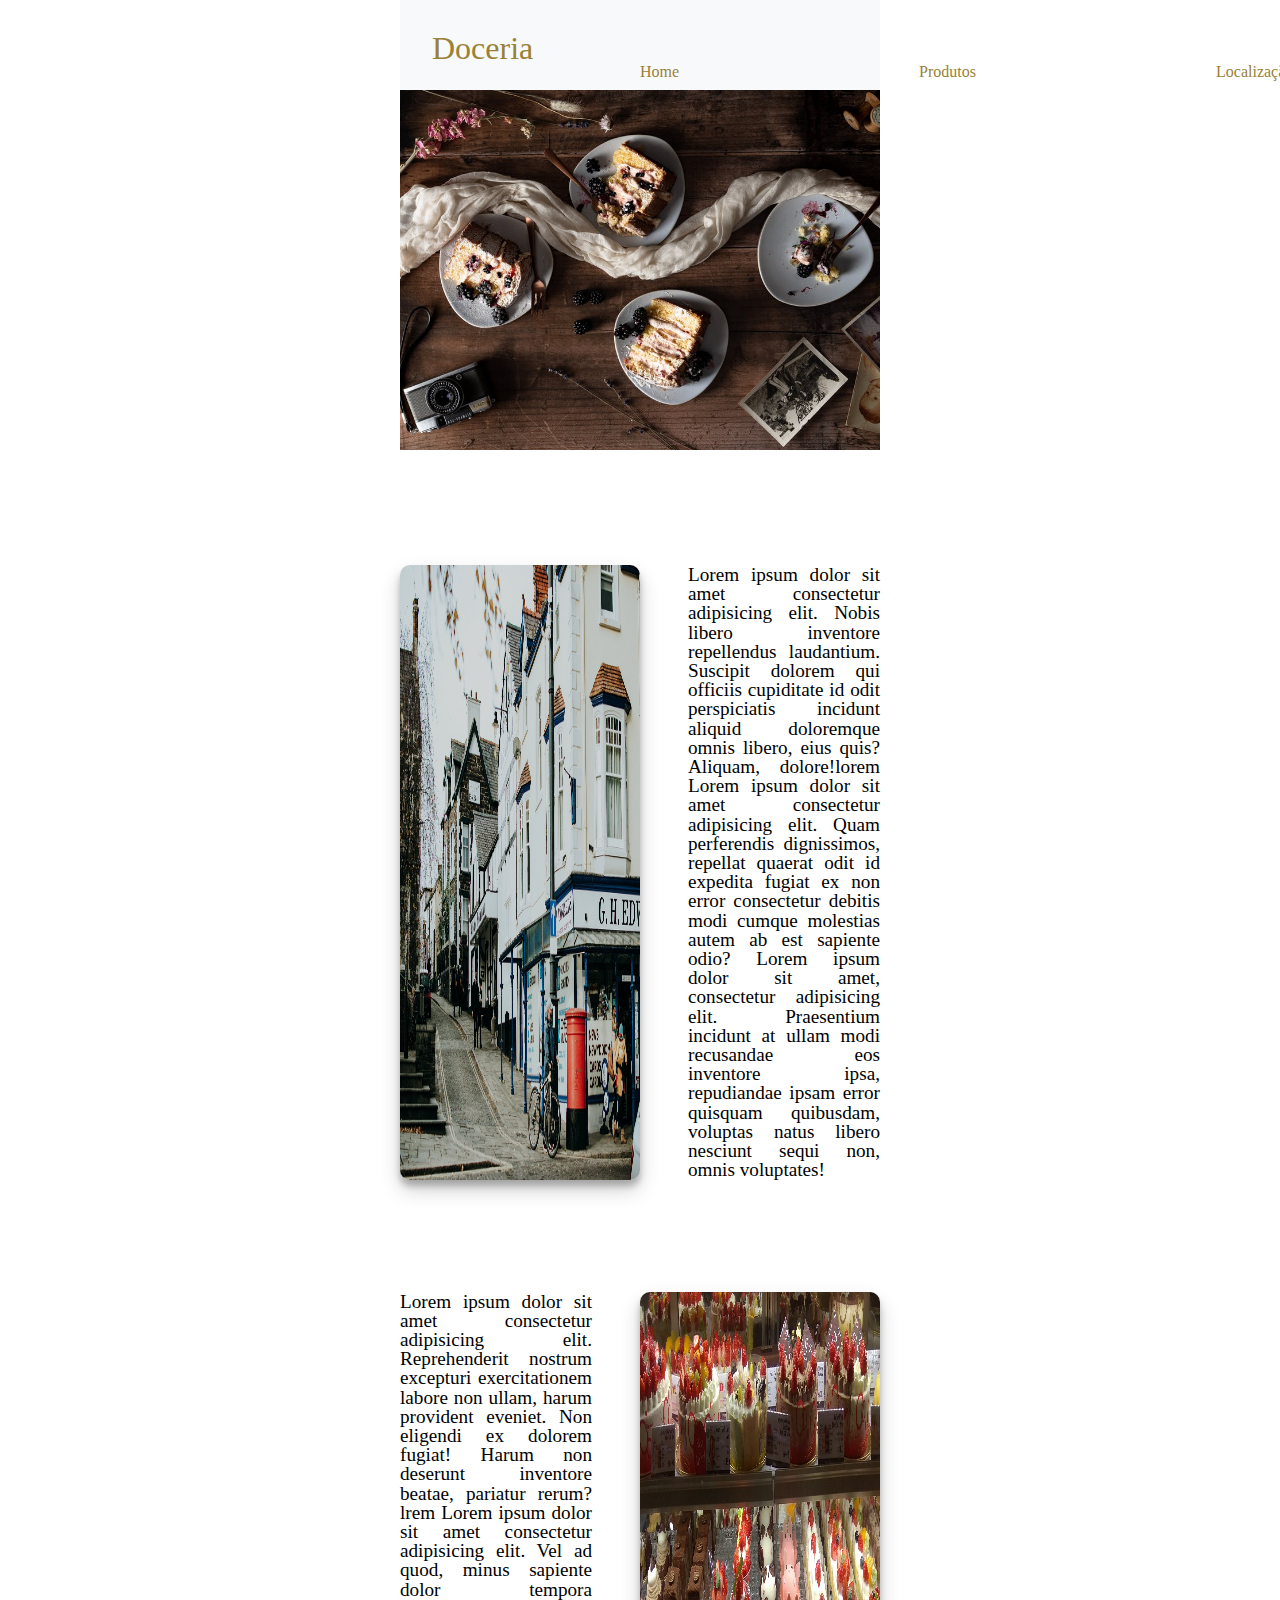
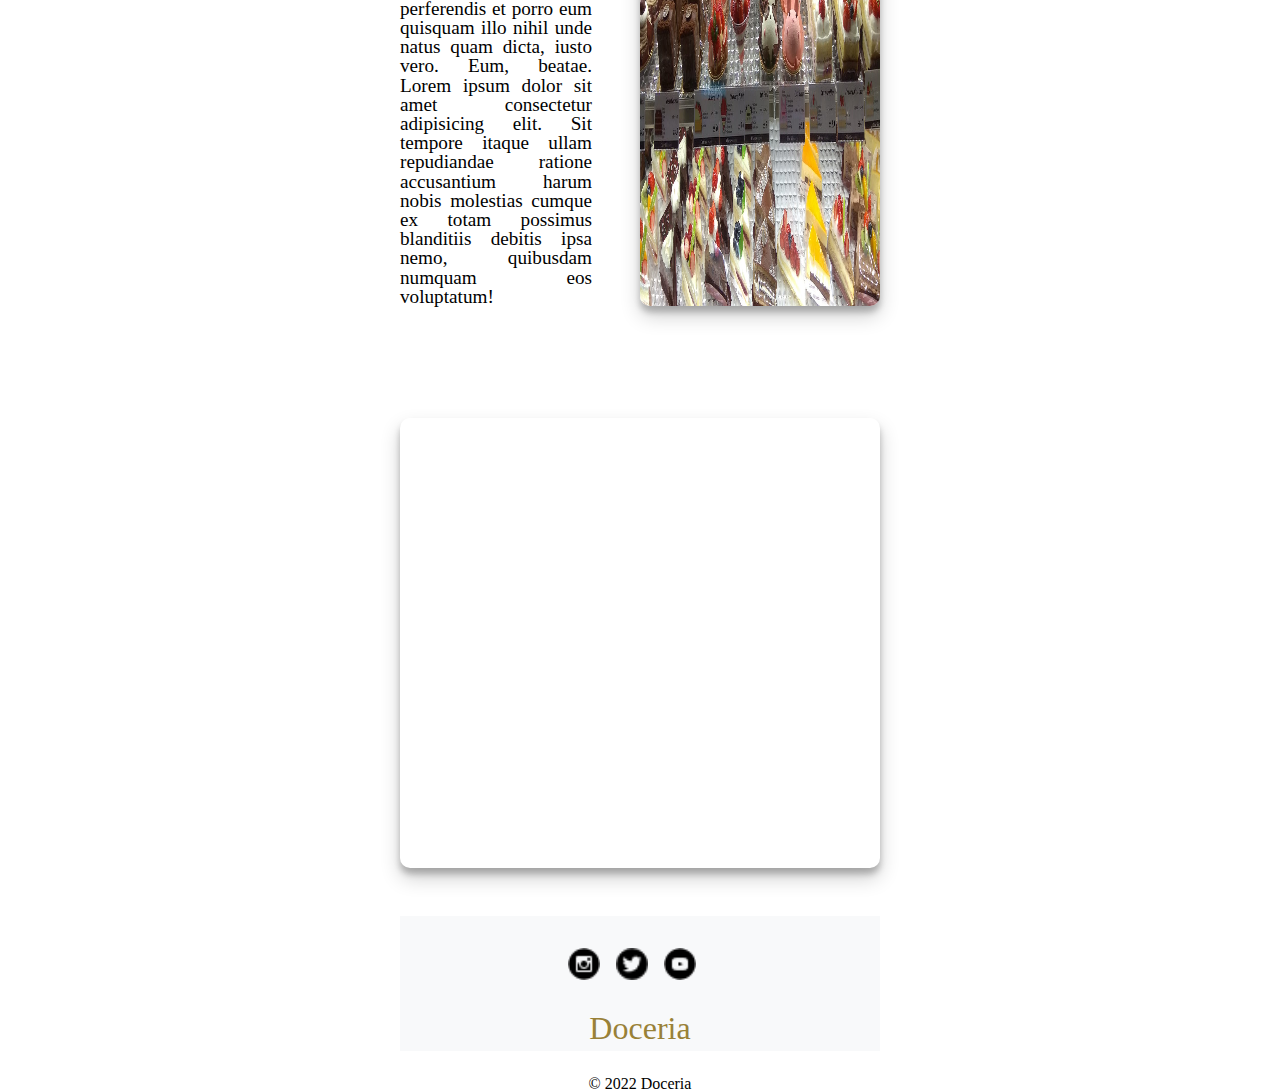
<file: localizacao.html>
<!DOCTYPE html>
<html lang="pt-br">

<head>
    <meta charset="UTF-8">
    <meta http-equiv="X-UA-Compatible" content="IE=edge">
    <meta name="viewport" content="width=device-width, initial-scale=1.0">
    <title>Doceria Shop</title>
    <link rel="stylesheet" href="reset.css">
    <link rel="stylesheet" href="style.css">

</head>



<body onload="slide1()">
    <header>
        <div id="titulo">
          <p>
            Doceria
          </p>
          <nav>
    
        </div>
        <div class="links">
          <a href="index.html">Home</a>
          <a href="produtos.html">Produtos</a>
          <a href="localizacao.html">Localização</a>
        </div>
        </nav>
      </header>

    <div id="container-carrossel">
        <img src='carrossel.jpeg' alt="doce" id="banner">
    </div>

    <div class="container-fachada">
        <img src="fachada.jpeg" alt="fachada">
        <p>Lorem ipsum dolor sit amet consectetur adipisicing elit. Nobis libero inventore repellendus laudantium.
            Suscipit dolorem qui officiis cupiditate id odit perspiciatis incidunt aliquid doloremque omnis libero, eius
            quis? Aliquam, dolore!lorem Lorem ipsum dolor sit amet consectetur adipisicing elit. Quam perferendis
            dignissimos, repellat quaerat odit id expedita fugiat ex non error consectetur debitis modi cumque molestias
            autem ab est sapiente odio? Lorem ipsum dolor sit amet, consectetur adipisicing elit. Praesentium incidunt
            at ullam modi recusandae eos inventore ipsa, repudiandae ipsam error quisquam quibusdam, voluptas natus
            libero nesciunt sequi non, omnis voluptates!</p>
    </div>

    <div class="container-fachada">
        <p>Lorem ipsum dolor sit amet consectetur adipisicing elit. Reprehenderit nostrum excepturi exercitationem
            labore non ullam, harum provident eveniet. Non eligendi ex dolorem fugiat! Harum non deserunt inventore
            beatae, pariatur rerum?lrem
            Lorem ipsum dolor sit amet consectetur adipisicing elit. Vel ad quod, minus sapiente dolor tempora
            perferendis et porro eum quisquam illo nihil unde natus quam dicta, iusto vero. Eum, beatae. Lorem ipsum dolor sit amet consectetur adipisicing elit. Sit tempore itaque ullam repudiandae ratione accusantium harum nobis molestias cumque ex totam possimus blanditiis debitis ipsa nemo, quibusdam numquam eos voluptatum!
        </p>
        <img src="locas.jpeg" alt="fachada">
    </div>

    <div id="mapa">
        <iframe src="https://www.google.com/maps/embed?pb=!1m18!1m12!1m3!1d8699.889988783223!2d-115.56674635651635!3d32.78519842521183!2m3!1f0!2f0!3f0!3m2!1i1024!2i768!4f13.1!3m3!1m2!1s0x80d75f9c2642bbbd%3A0xcb0448b8249ffdaf!2sEl%20Centro%2C%20CA%2C%20EUA!5e0!3m2!1spt-BR!2sbr!4v1653252355989!5m2!1spt-BR!2sbr" width="600" height="450" style="border:0;" allowfullscreen="" loading="lazy" referrerpolicy="no-referrer-when-downgrade"></iframe>

    </div>

    <footer>

        <div id="container-social">
          <img src="instgram.png" alt="instagram">
          <img src="twitter.png" alt="twitter">
          
          <img src="youtube.png" alt="youtube">
        </div>
    
        <div>
          <h4>Doceria</h4>
        </div>
    
        <div>
          <p>© 2022 Doceria</p>
        </div>
        
    
      </footer>


    <script src="index.js"></script>

</body>



</html>
</file>
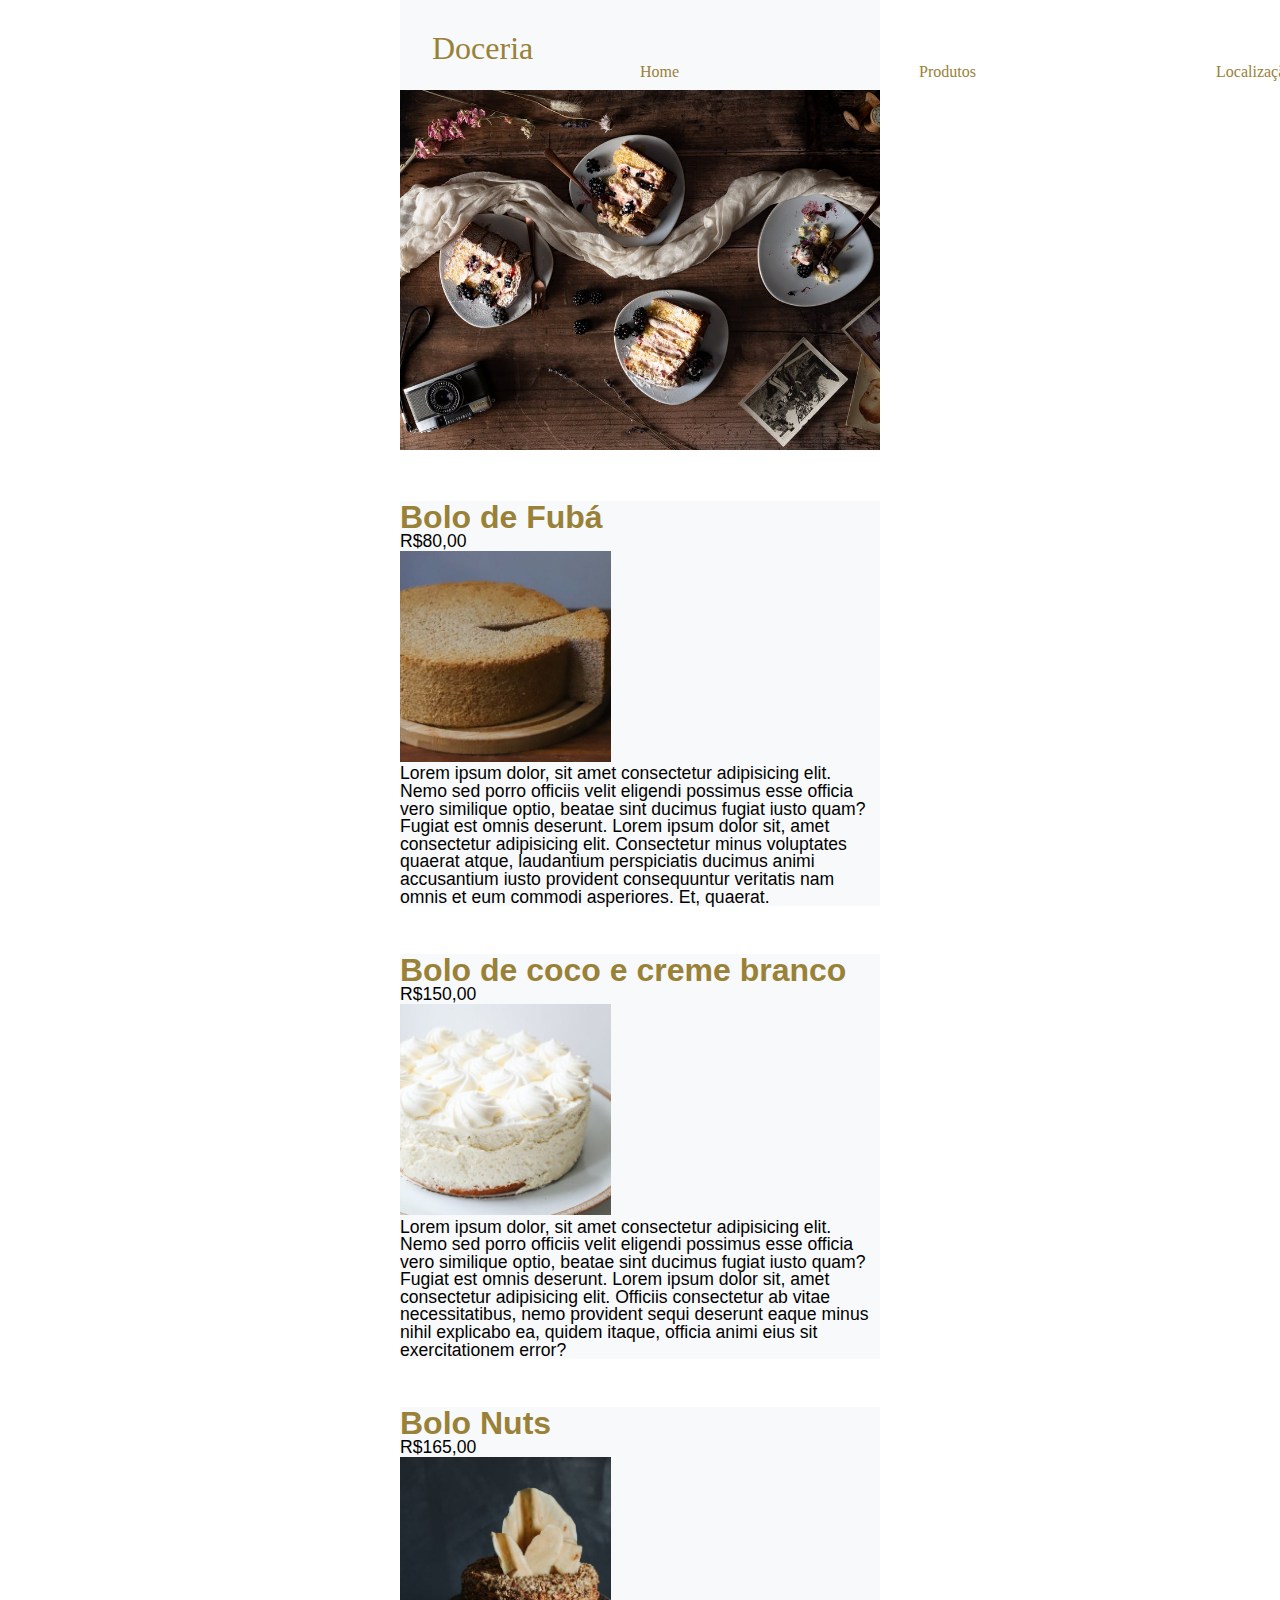
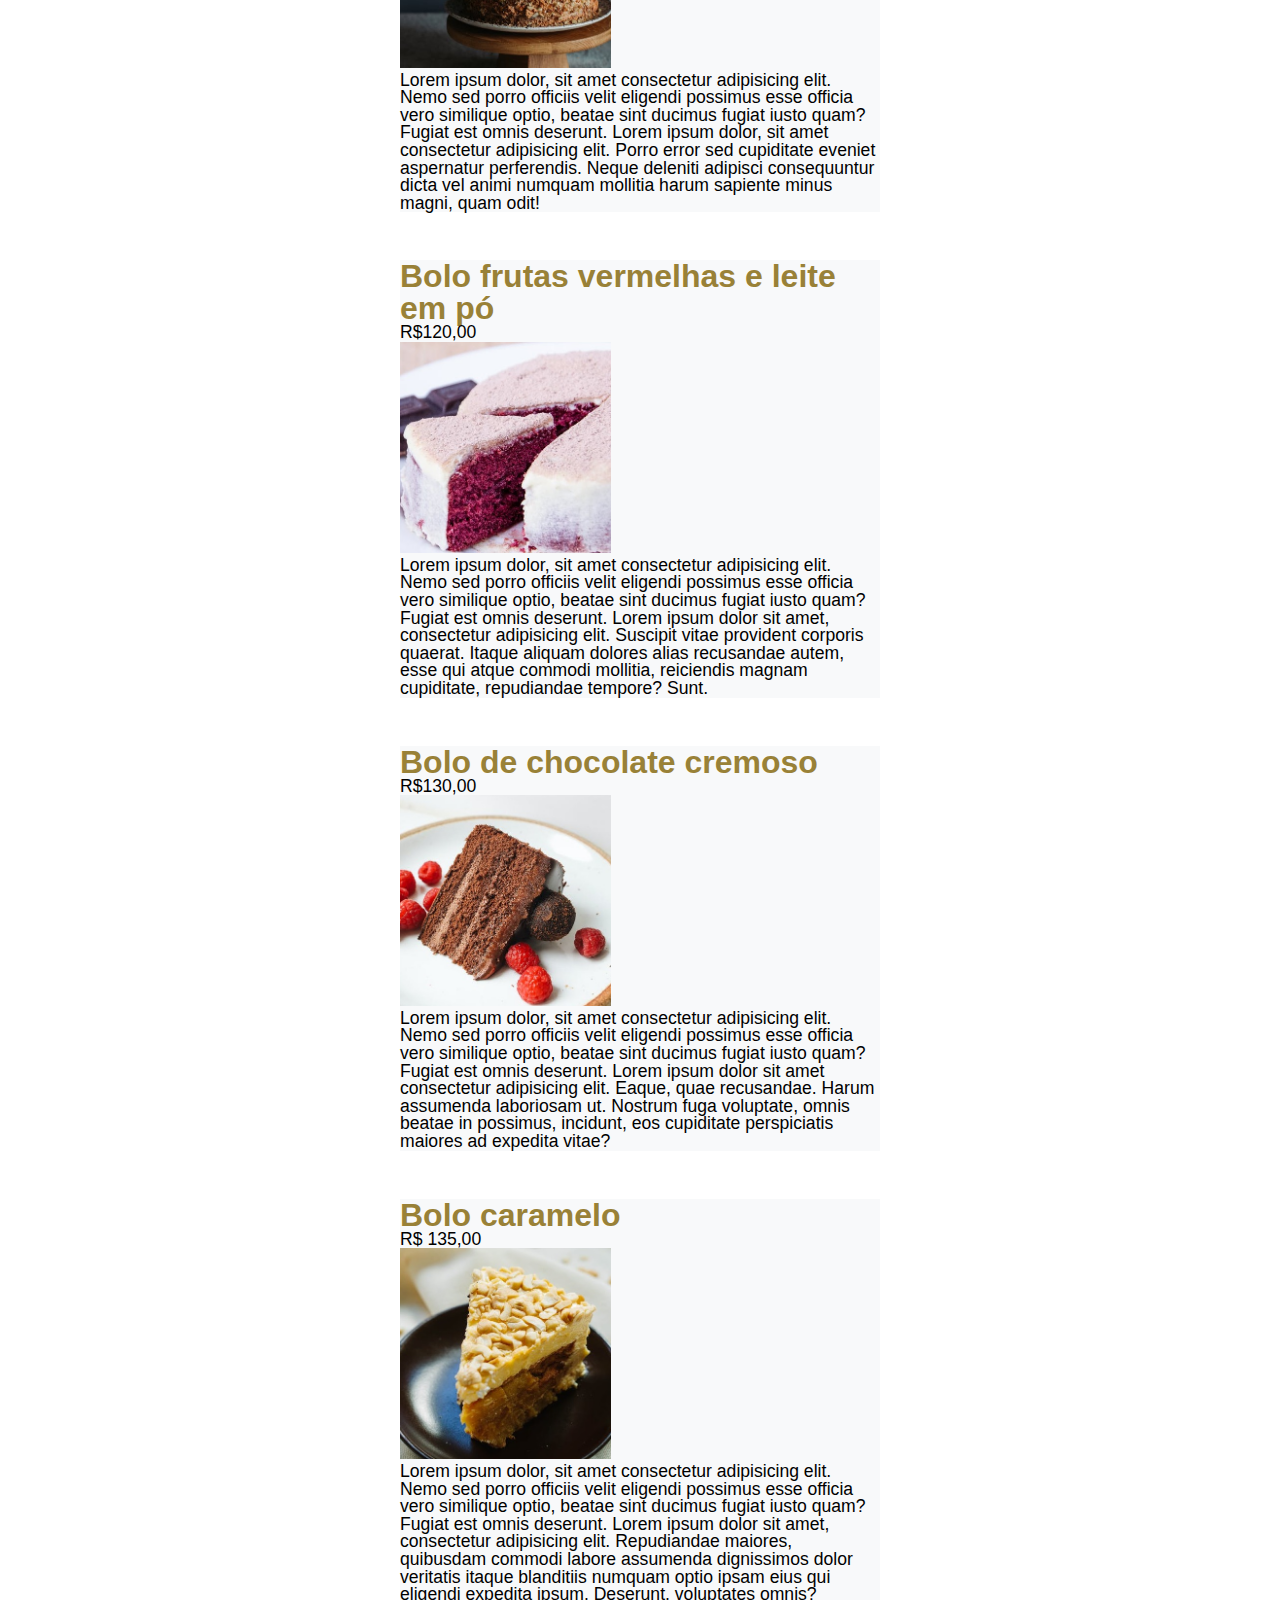
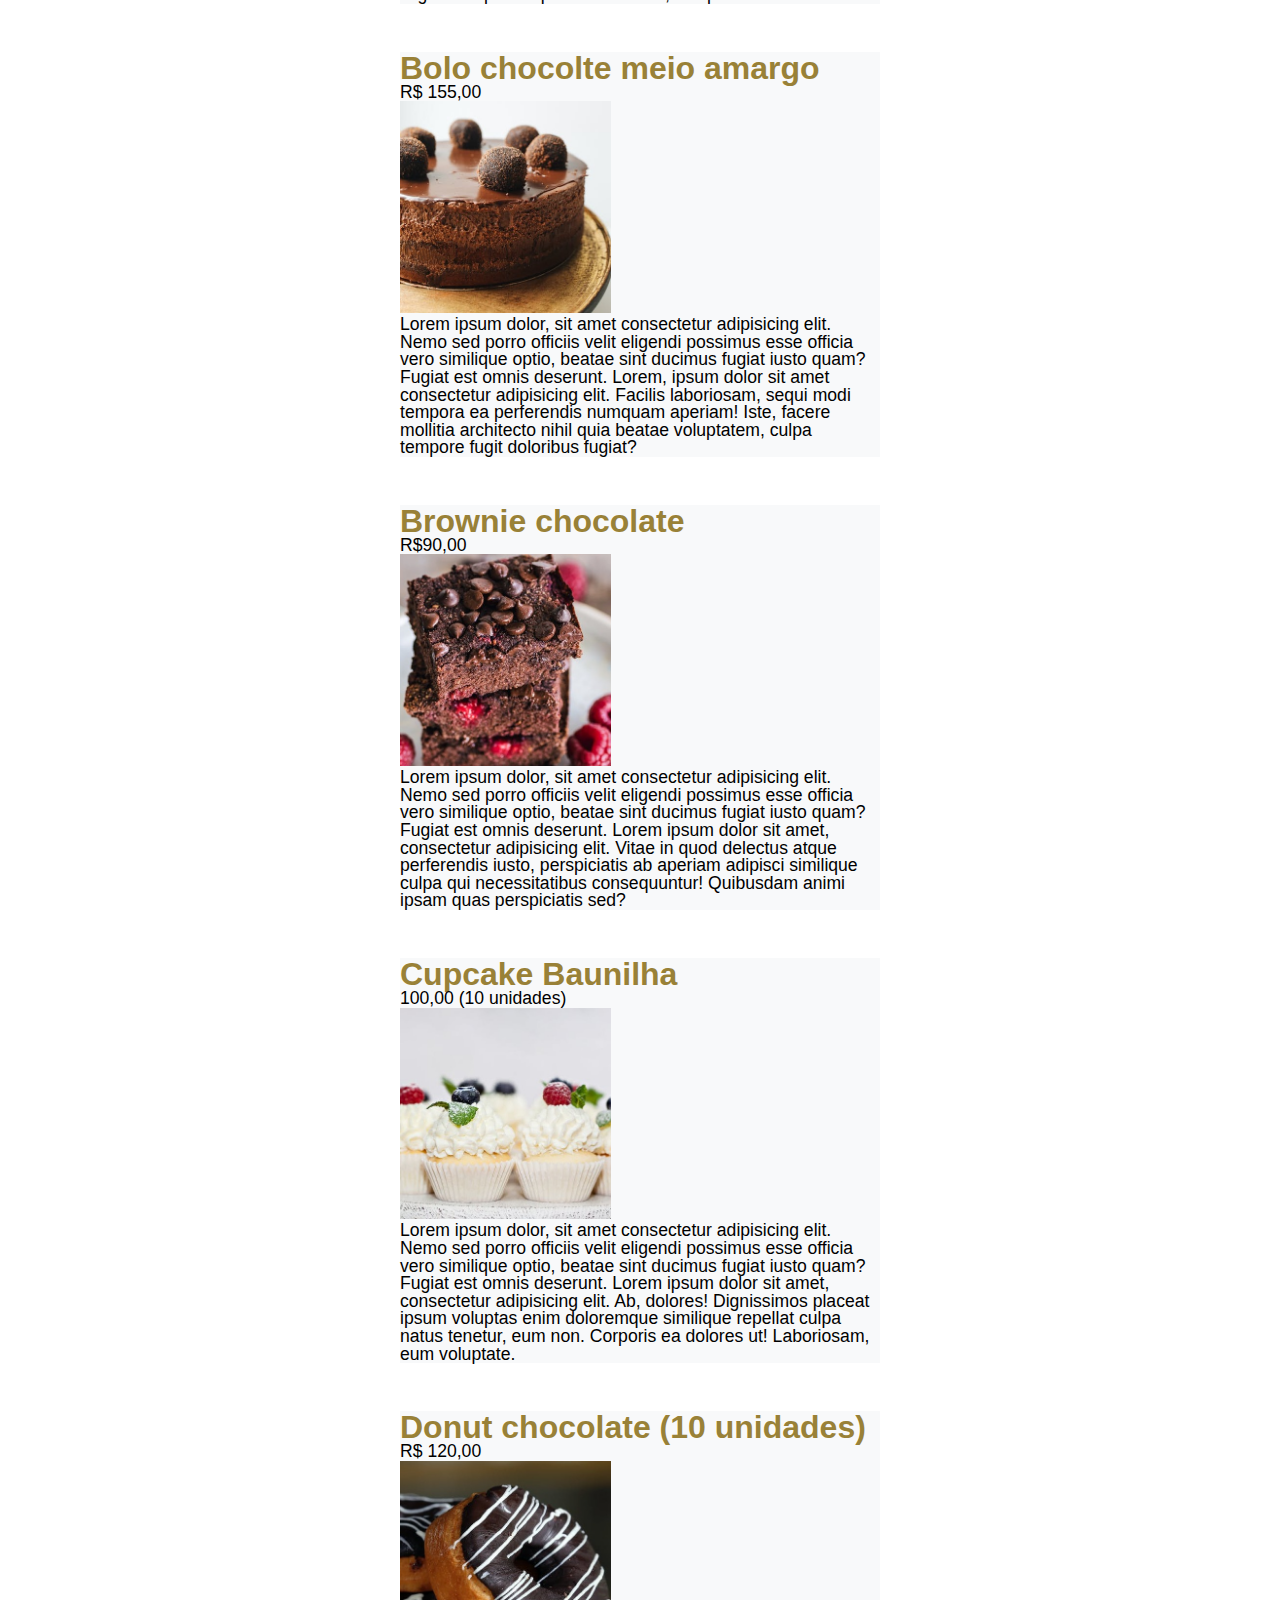
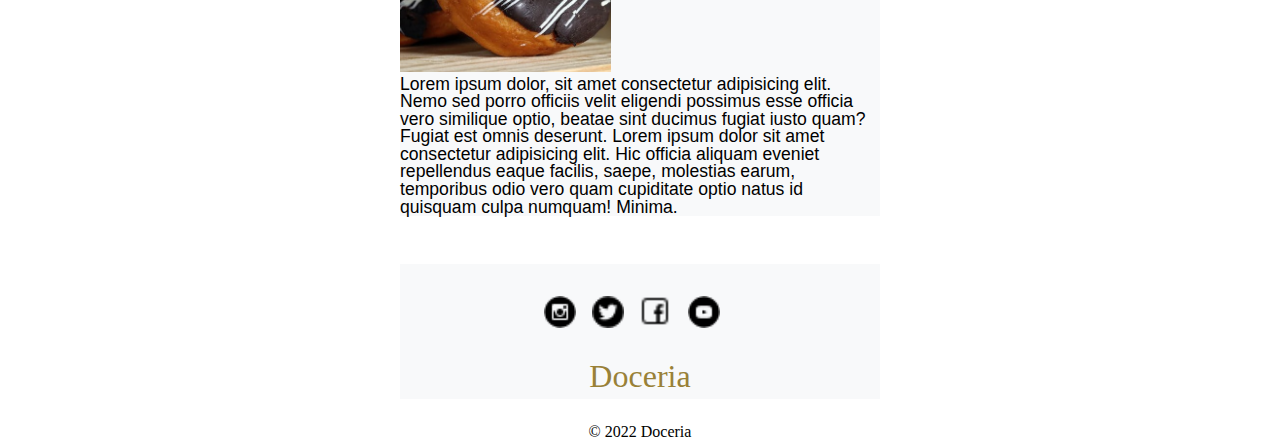
<file: produtos.html>
<!DOCTYPE html>
<html lang="pt-br">

<head>
    <meta charset="UTF-8">
    <meta http-equiv="X-UA-Compatible" content="IE=edge">
    <meta name="viewport" content="width=device-width, initial-scale=1.0">
    <title>Doceria Shop</title>
    <link rel="stylesheet" href="reset.css">
    <link rel="stylesheet" href="style.css">

</head>

<header>
    <div id="titulo">
      <p>
        Doceria
      </p>
      <nav>

    </div>
    <div class="links">
      <a href="index.html">Home</a>
      <a href="produtos.html">Produtos</a>
      <a href="localizacao.html">Localização</a>
    </div>
    </nav>
  </header>

<body onload="slide1()">

    <div id="container-carrossel">
        <img src='carrossel.jpeg' alt="doce" id="banner">
    </div>

    <main>


        <dl>
            <dt>Bolo de Fubá</dt>
            <dd class="price">R$80,00</dd>
            <dd> <img src="produto-bolo3.jpeg" alt=""></dd>
            <dd class="ingredients">Lorem ipsum dolor, sit amet consectetur adipisicing elit. Nemo sed porro officiis velit eligendi possimus esse officia vero similique optio, beatae sint ducimus fugiat iusto quam? Fugiat est omnis deserunt. Lorem ipsum dolor sit, amet consectetur adipisicing elit. Consectetur minus voluptates quaerat atque, laudantium perspiciatis ducimus animi accusantium iusto provident consequuntur veritatis nam omnis et eum commodi asperiores. Et, quaerat.</dd>
        </dl>

        <dl>
            <dt>Bolo de coco e creme branco</dt>
            <dd class="price">R$150,00</dd>
            <dd> <img src="produto-bolo4.jpeg" alt=""></dd>
            <dd class="ingredients">Lorem ipsum dolor, sit amet consectetur adipisicing elit. Nemo sed porro officiis velit eligendi possimus esse officia vero similique optio, beatae sint ducimus fugiat iusto quam? Fugiat est omnis deserunt. Lorem ipsum dolor sit, amet consectetur adipisicing elit. Officiis consectetur ab vitae necessitatibus, nemo provident sequi deserunt eaque minus nihil explicabo ea, quidem itaque, officia animi eius sit exercitationem error?</dd>
        </dl>

        <dl>
            <dt>Bolo Nuts</dt>
            <dd class="price">R$165,00</dd>
            <dd> <img src="produto-bolo5.jpeg" alt=""></dd>
            <dd class="ingredients">Lorem ipsum dolor, sit amet consectetur adipisicing elit. Nemo sed porro officiis velit eligendi possimus esse officia vero similique optio, beatae sint ducimus fugiat iusto quam? Fugiat est omnis deserunt. Lorem ipsum dolor, sit amet consectetur adipisicing elit. Porro error sed cupiditate eveniet aspernatur perferendis. Neque deleniti adipisci consequuntur dicta vel animi numquam mollitia harum sapiente minus magni, quam odit!</dd>
        </dl>

        <dl>
            <dt>Bolo frutas vermelhas e leite em pó </dt>
            <dd class="price">R$120,00</dd>
            <dd> <img src="produto-bolo6.jpeg" alt=""></dd>
            <dd class="ingredients">Lorem ipsum dolor, sit amet consectetur adipisicing elit. Nemo sed porro officiis velit eligendi possimus esse officia vero similique optio, beatae sint ducimus fugiat iusto quam? Fugiat est omnis deserunt. Lorem ipsum dolor sit amet, consectetur adipisicing elit. Suscipit vitae provident corporis quaerat. Itaque aliquam dolores alias recusandae autem, esse qui atque commodi mollitia, reiciendis magnam cupiditate, repudiandae tempore? Sunt.</dd>
        </dl>

        <dl>
            <dt>Bolo de chocolate cremoso</dt>
            <dd class="price">R$130,00</dd>
            <dd> <img src="produto-bolo7.jpeg" alt=""></dd>
            <dd class="ingredients">Lorem ipsum dolor, sit amet consectetur adipisicing elit. Nemo sed porro officiis velit eligendi possimus esse officia vero similique optio, beatae sint ducimus fugiat iusto quam? Fugiat est omnis deserunt. Lorem ipsum dolor sit amet consectetur adipisicing elit. Eaque, quae recusandae. Harum assumenda laboriosam ut. Nostrum fuga voluptate, omnis beatae in possimus, incidunt, eos cupiditate perspiciatis maiores ad expedita vitae?</dd>
        </dl>

        <dl>
            <dt>Bolo caramelo </dt>
            <dd class="price">R$ 135,00</dd>
            <dd> <img src="produto-bolo8.jpeg" alt=""></dd>
            <dd class="ingredients">Lorem ipsum dolor, sit amet consectetur adipisicing elit. Nemo sed porro officiis velit eligendi possimus esse officia vero similique optio, beatae sint ducimus fugiat iusto quam? Fugiat est omnis deserunt. Lorem ipsum dolor sit amet, consectetur adipisicing elit. Repudiandae maiores, quibusdam commodi labore assumenda dignissimos dolor veritatis itaque blanditiis numquam optio ipsam eius qui eligendi expedita ipsum. Deserunt, voluptates omnis?</dd>
        </dl>

        <dl>
            <dt>Bolo chocolte meio amargo</dt>
            <dd class="price">R$ 155,00</dd>
            <dd> <img src="produto-bolo9.jpeg" alt=""></dd>
            <dd class="ingredients">Lorem ipsum dolor, sit amet consectetur adipisicing elit. Nemo sed porro officiis velit eligendi possimus esse officia vero similique optio, beatae sint ducimus fugiat iusto quam? Fugiat est omnis deserunt. Lorem, ipsum dolor sit amet consectetur adipisicing elit. Facilis laboriosam, sequi modi tempora ea perferendis numquam aperiam! Iste, facere mollitia architecto nihil quia beatae voluptatem, culpa tempore fugit doloribus fugiat?</dd>
        </dl>

        <dl>
            <dt>Brownie chocolate</dt>
            <dd class="price">R$90,00</dd>
            <dd> <img src="produto-brownie.jpeg" alt=""></dd>
            <dd class="ingredients">Lorem ipsum dolor, sit amet consectetur adipisicing elit. Nemo sed porro officiis velit eligendi possimus esse officia vero similique optio, beatae sint ducimus fugiat iusto quam? Fugiat est omnis deserunt. Lorem ipsum dolor sit amet, consectetur adipisicing elit. Vitae in quod delectus atque perferendis iusto, perspiciatis ab aperiam adipisci similique culpa qui necessitatibus consequuntur! Quibusdam animi ipsam quas perspiciatis sed?</dd>
        </dl>

        <dl>
            <dt>Cupcake Baunilha</dt>
            <dd class="price">100,00 (10 unidades)</dd>
            <dd> <img src="produto-cupcake.jpeg" alt=""></dd>
            <dd class="ingredients">Lorem ipsum dolor, sit amet consectetur adipisicing elit. Nemo sed porro officiis velit eligendi possimus esse officia vero similique optio, beatae sint ducimus fugiat iusto quam? Fugiat est omnis deserunt. Lorem ipsum dolor sit amet, consectetur adipisicing elit. Ab, dolores! Dignissimos placeat ipsum voluptas enim doloremque similique repellat culpa natus tenetur, eum non. Corporis ea dolores ut! Laboriosam, eum voluptate.</dd>
        </dl>

        <dl>
            <dt>Donut chocolate (10 unidades)</dt>
            <dd class="price">R$ 120,00</dd>
            <dd> <img src="produto-donut.jpeg" alt=""></dd>
            <dd class="ingredients">Lorem ipsum dolor, sit amet consectetur adipisicing elit. Nemo sed porro officiis velit eligendi possimus esse officia vero similique optio, beatae sint ducimus fugiat iusto quam? Fugiat est omnis deserunt. Lorem ipsum dolor sit amet consectetur adipisicing elit. Hic officia aliquam eveniet repellendus eaque facilis, saepe, molestias earum, temporibus odio vero quam cupiditate optio natus id quisquam culpa numquam! Minima.</dd>
        </dl>

    </main>

    <footer>
        <div id="container-social">
          <img src="instgram.png" alt="instagram">
          <img src="twitter.png" alt="twitter">
          <img src="facebook.png" alt="facebook">
          <img src="youtube.png" alt="youtube">
        </div>
    
        <div>
          <h4>Doceria</h4>
        </div>
    
        <div>
          <p>© 2022 Doceria</p>
        </div>
      </footer>


    <script src="index.js"></script>

</body>



</html>
</file>
<file: style.css>
*{
font-family: Arial, Helvetica, sans-serif;
}

body {
    background: white;
    margin: 0 25rem 0 25rem;
   
}
.links {
    display: flex;

}
header {
    height: 10vh;
    background-color:rgb(248, 249, 250);

}

header a {
    text-decoration: none;
    color: rgb(153, 129, 55);
    margin-left: 15em;
}

header a:hover {
    color: black;
} 


#titulo p{
    color: rgb(153, 129, 55);
    margin: 1em 9em 0 1em;
    font-size: 2em;
}


#banner {
    object-fit: cover;
    width: 100%;
    height: 40vh;
}

h1 {
    text-align: center;
    color: black;
    font-size: 4rem;
    margin:7rem 0 7rem 0;
    color: rgb(153, 129, 55);

}


#container-texto {
display: flex;
margin: 5rem 10rem;
}


#titulo {
    display: flex;
    width: 40%;
    
}

#titulo h3{
font-size: 2rem;
text-align: left;
color: rgb(153, 129, 55);
}

#texto {
    display: flex;
    width: 60%;
    font-size: 1rem;
    text-align: left; 
}

ul {
    display: flex;
    justify-content: space-around;
}

.icones {
    margin-top: 7rem;
}

.icones p {
    text-align: center;
    margin-top: 1rem;
    font-size: 1.2rem;
    color: #998137;
}

.icones img {
    height: 84px;
    width: 84px;
}

#container-video {
    display: flex;
    justify-content:space-around;
    margin: 7rem 0 7rem 0;
}


#container-imagem-mulher{
    display: flex;
    justify-content: center;
    margin: 7rem;
}

#container-imagem-mulher img{
    width: 80%;
}

#container-imagem-homem{
    display: flex;
    justify-content: center;
    margin: 7rem;
}

#container-imagem-homem img{
    width: 80%;
}


/* Localização */

.container-fachada {
    display: flex;
    justify-content: space-between;
    width: 100%;
    margin: 7rem 0 7rem  0 ;
    
}

.container-fachada img {
    width: 50%; 
    border-radius: 10px;
    box-shadow: rgba(0, 0, 0, 0.19) 0px 10px 20px, rgba(0, 0, 0, 0.23) 0px 6px 6px;
}

.container-fachada p {
    width: 40%;
    text-align: justify;
    font-size: 1.2rem;
}

#mapa {
    display: flex;
    justify-content: center;
}

#mapa iframe {
    border-radius: 10px;
    box-shadow: rgba(0, 0, 0, 0.19) 0px 10px 20px, rgba(0, 0, 0, 0.23) 0px 6px 6px;
}

/* Produtos */

#produtos {
    display: flex;
    flex-wrap: wrap;
}


.conteudo-produtos {
    width:30%;
    height: 30%;
}

dl {
    margin-top: 3rem;
    background-color:rgb(248, 249, 250);
    cursor: pointer;
}

dt{
    color:#998137 ;
    font-size: 2em;
    font-weight: bold;
}

dd {
font-size: 1.1em;
}

dd img {
    width: 12em;
}


/*footer*/

footer {
    background-color: ;
    background-color:rgb(248, 249, 250);
    height: 15vh; 
    margin-top: 3em;
    
}

#container-social {
    display: flex;
    justify-content: center;
}

footer img {
   margin-right: 1em;
   width: 2em;
   margin-top: 2em;
   cursor: pointer;
}

footer h4 {
font-size: 2em;
color: #998137;
text-align: center;
margin: 1em;
}

footer p {
    font-size: 1em;
    text-align: center;
}
</file>
